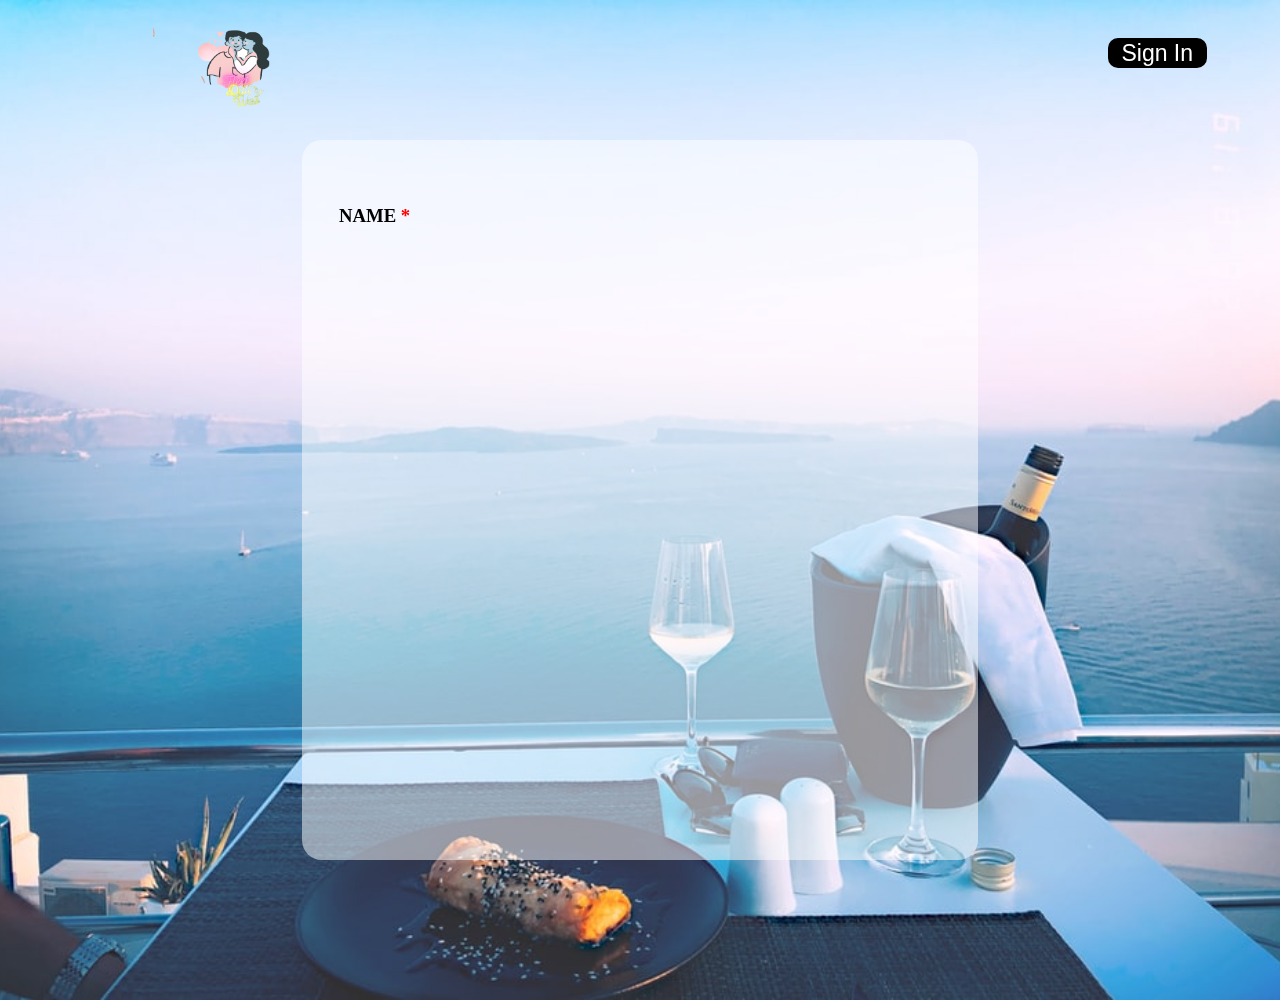
<file: signupindex.html>
<!DOCTYPE html>
<html lang="en">
<head>
    <title>FleetDatingWeb</title>
    <link rel="stylesheet" href="css/style.css">
    <link rel="icon" href="./images/FLEET-removebg-preview-removebg-preview.png">
</head>
<body>
    <header>
        <img class="head" src="./images/FLEET-removebg-preview-removebg-preview (1).png" alt="">
        <div></div>
        <div></div>
        <div></div>
        <div>
            <button class="set">Sign In </button>
        </div>
    </header>
    <div class="background">
        <div class="control">
            <!-- <form>
                <label class="name" for="NAME"></label>
            </form> -->
            <h3 class="name">NAME <span>*</span></h3>
            <div class="name-box"> </div>
        </div>
    </div>
</body>
</html>
</file>
<file: css/style.css>
body{
    margin: 0px;
    padding: 0px;
}
header{
    position: fixed;
    top: 0px;
    display: grid;
    grid-template-columns: 1fr 1fr 1fr 1fr 1fr;
}
.img{
    width: 170px;
    height: 158px;
    margin-left: 153px;
    margin-top: -17px;
}
header div .login{
    border: 1px solid gray;
    background-color: white;
    border-radius: 10px;
    height: 30px;
    width: 150px;
    margin-left: 170px;
    margin-top: 38px;
}
.logins{
    border: 1px solid gray;
    background-color: white;
    border-radius: 10px;
    height: 30px;
    width: 150px;
    margin-left: 33px;
    margin-top: 38px;
}
.submit{
    height: 30px;
    width: 99px;
    border: 0px solid;
    color: white;
    background-color: black;
    border-radius: 10px;
    margin-left: 118px;
    margin-top: 38px;
}
.facebook{
    margin-left: 20px;
    margin-top: 42px;
}
.ice {
    height: 484px;
    width: 100%;
}
.network{
    font-family: sans-serif;
    font-size: 26px;
    color: white;
    margin-top: -199px;
    margin-left: 389px;
}
.line{
    background-color: gray;
    margin-top: 164px;
}
.sec{
    padding-bottom: 204px;
}
.live1{
    margin-left: 60px;
    margin-top: 70px;
    height: 505px;
    margin-bottom: -5px;
}
.stream{
    margin-left: 524px;
    font-family: sans-serif;
    font-size: 76px;
    margin-top: -423px;
}
.broad{
    margin-left: 524px;
    margin-top: -20px;
    font-family: sans-serif;
    color: gray;
}
.div{
    display: grid;
    grid-template-columns: 1fr 1fr 1fr;
}
.glass{
    margin-left: 524px;
    height: 168px;
    width: 205px;
    border-radius: 4px;
}
.sing{
    margin-left: 55px;
    height: 168px;
    width: 205px;
}
.down{
    height: 168px;
    width: 205px;
    border-radius: 4px;
}
.sec2{
    background-color: lightgray;
    margin-top: -191px;
}
.sec2 {
    background-color: lightgray;
    margin-top: -123px;
    height: 568px;
}
.real-time{
    width: 60%;
    margin-left: 109px;
    padding-top: 30px;
}
.real{
    font-family: sans-serif;
    font-size: 76px;
    
}
.engage{
    margin-top: -25px;
    font-family: sans-serif;
    color: gray;
    margin-left: 113px;
}

.live2 {
    margin-left: 829px;
    height: 505px;
    margin-top: -196px;
}
.hoot{
    margin-top: -351px;
    margin-left: 354px;
}
.set2{
    margin-left: 38px;
    margin-top: 14px;
    width: 400px;
}
.font{
    margin-left: 579px;
    width: 300px;
    margin-top: 33px;
}
.virtual{
    font-family: sans-serif;
    font-size: 76px;
    margin-left: 500px;
}
.send{
    font-family: sans-serif;
    color: gray;
    margin-left: 500px;
    margin-top: -25px;
}
.live3{
    height: 505px;
    margin-top: -230px;
    margin-bottom: -22px;
    margin-left: 86px;
}
.gift{
    margin-top: -234px;
    margin-left: 493px;
}
.footer{
    background-color: rgb(68, 67, 67);
    padding-top: 200px;
}
.copy{
    color: white;
    font-family: sans-serif;
    margin-left: 400px;
    margin-top: -131px;
}
.user{
    color: white;
    font-family: sans-serif;
    margin-left: 502px;
    margin-top: -2px;
}
.foot{
    margin-left: 1100px;
    margin-top: -80px;
}
.up{
    height: 30px;
    width: 99px;
    border: 0px solid;
    background-color: black;
    border-radius: 10px;
    color: white;
}
.move{
    color: lightgrey;
    margin-top: 50px;
}

/* sign up css */
.background{
    background-image: url("../images/photo-1568112722371-6640a76ad9ba.jpg");
    background-repeat: no-repeat;
    background-position: center;
    background-size: cover;
    width: 100%;
    height: 1000px;
    display: flex;
    align-content: center;
    justify-content: center;
}
.set{
    height: 30px;
    width: 99px;
    border: 0px solid;
    color: white;
    background-color: black;
    border-radius: 10px;
    margin-left: 67px;
    margin-top: 38px;
    font-size: 23px;
}
.head{
    width: 170px;
    height: 158px;
    margin-left: 153px;
    margin-top: -17px;
}
.control{
    margin: auto;
    width: 676px;
    height: 720px;
    border-radius: 20px;
    background-color: rgba(255, 255, 255, 0.5);
}
.name{
    margin-left: 37px;
    color: black;
    position: relative;
    top: 46px;
}
span{color: red;
}
.name-box{

}
</file>
